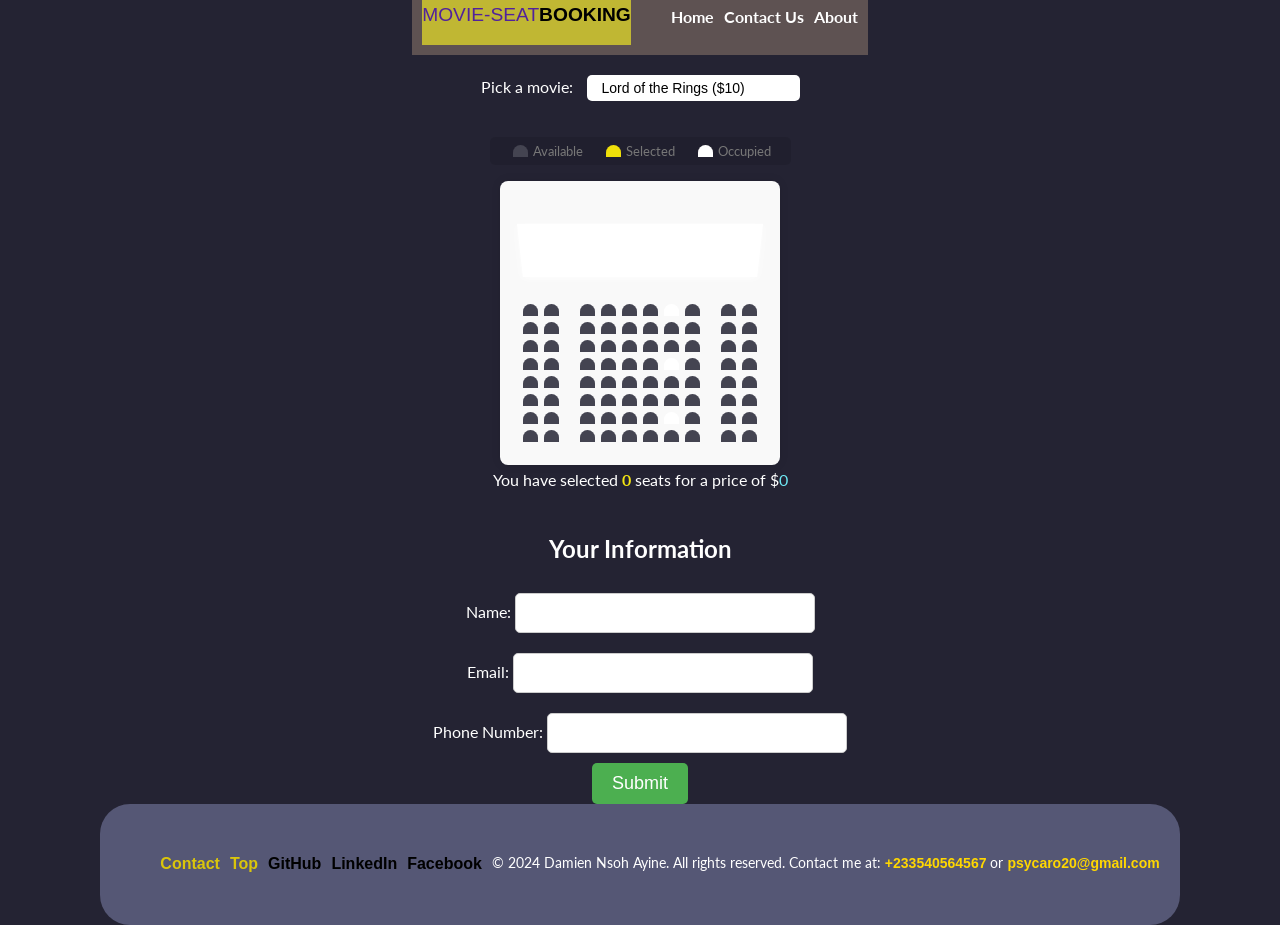
<file: index.html>
<!DOCTYPE html>
<html lang="en">
  <head>
    <meta charset="UTF-8" />
    <meta name="viewport" content="width=device-width, initial-scale=1.0" />
    <meta http-equiv="X-UA-Compatible" content="ie=edge" />
    <link rel="stylesheet" href="style.css" />
    <title>Movie Seat Booking</title>
  </head>
  <body>
    <header>
      <nav>
        <div class="navbar">
          <div class="movie-homepage">
            <p>MOVIE-SEAT<span class="booking">BOOKING</span></p>
          </div>
          <ul>
            <li><a href="index.html">Home</a></li>
            <li><a href="contact.html">Contact Us</a></li>
            <li><a href="about.html">About</a></li>
          </ul>
        </div>
      </nav>
        </header>
        
        <!-- Movie-container below -->
    <div class="movie-container">
      <label>Pick a movie:</label>
      <select id="movie">
        <option value="10">Lord of the Rings ($10)</option>
        <option value="12">Game of Thrones ($12)</option>
        <option value="8">The Scorpion King ($8)</option>
        <option value="9">The Lion King ($9) </option>
        <option value="15">All American: Season 6 ($15)</option>
      </select>
    </div>

    <ul class="showcase">
      <li>
        <div class="seat"></div>
        <small>Available</small>
      </li>
      <li>
        <div class="seat selected"></div>
        <small>Selected</small>
      </li>
      <li>
        <div class="seat occupied"></div>
        <small>Occupied</small>
      </li>
    </ul>

    <div class="container">
      <div class="screen"></div>
    </div>

    <p class="text">
      You have selected <span id="count">0</span> seats for a price of $<span
        id="total"
        >0</span
      >
    </p>

    <form>
      <h2>Your Information</h2>
      <div>
        <label for="name">Name:</label>
        <input type="text" id="name" name="name" required />
      </div>
      <div>
        <label for="email">Email:</label>
        <input type="email" id="email" name="email" required />
      </div>
      <div>
        <label for="phone">Phone Number:</label>
        <input type="tel" id="phone" name="phone" />
      </div>
      <button type="submit">Submit</button>
    </form>

    <script src="script.js"></script>

    <!-- The footer -->
    <footer>
      <div class="footer">
        <ul>
          <li><a href="" target="_blank" rel="noopener noreferrer">Contact</a></li>
          <li><a href="#top">Top</a></li> <!-- Navigation link to top of the webpage -->
          <li><a href="https://github.com/Damiennsoh" id="github" target="_blank"  rel="noopener noreferrer">GitHub</a></li> <!-- GitHub link -->
          <li><a href="https://linkedin.com/damienayine" id="linkedin" target="_blank" rel="noopener noreferrer">LinkedIn</a></li> <!-- LinkedIn link -->
          <li><a href="https://facebook.com/your-username" id="facebook" target="_blank" rel="noopener noreferrer">Facebook</a></li> <!-- Facebook link -->
          <p>&copy; 2024 Damien Nsoh Ayine. All rights reserved. Contact me at: <a href="tel:+233540564567">+233540564567</a> or <a href="mailto:psycaro20@gmail.com">psycaro20@gmail.com</a></p>
        </ul>
      </div>
    </footer>
  </body>
</html>
</file>
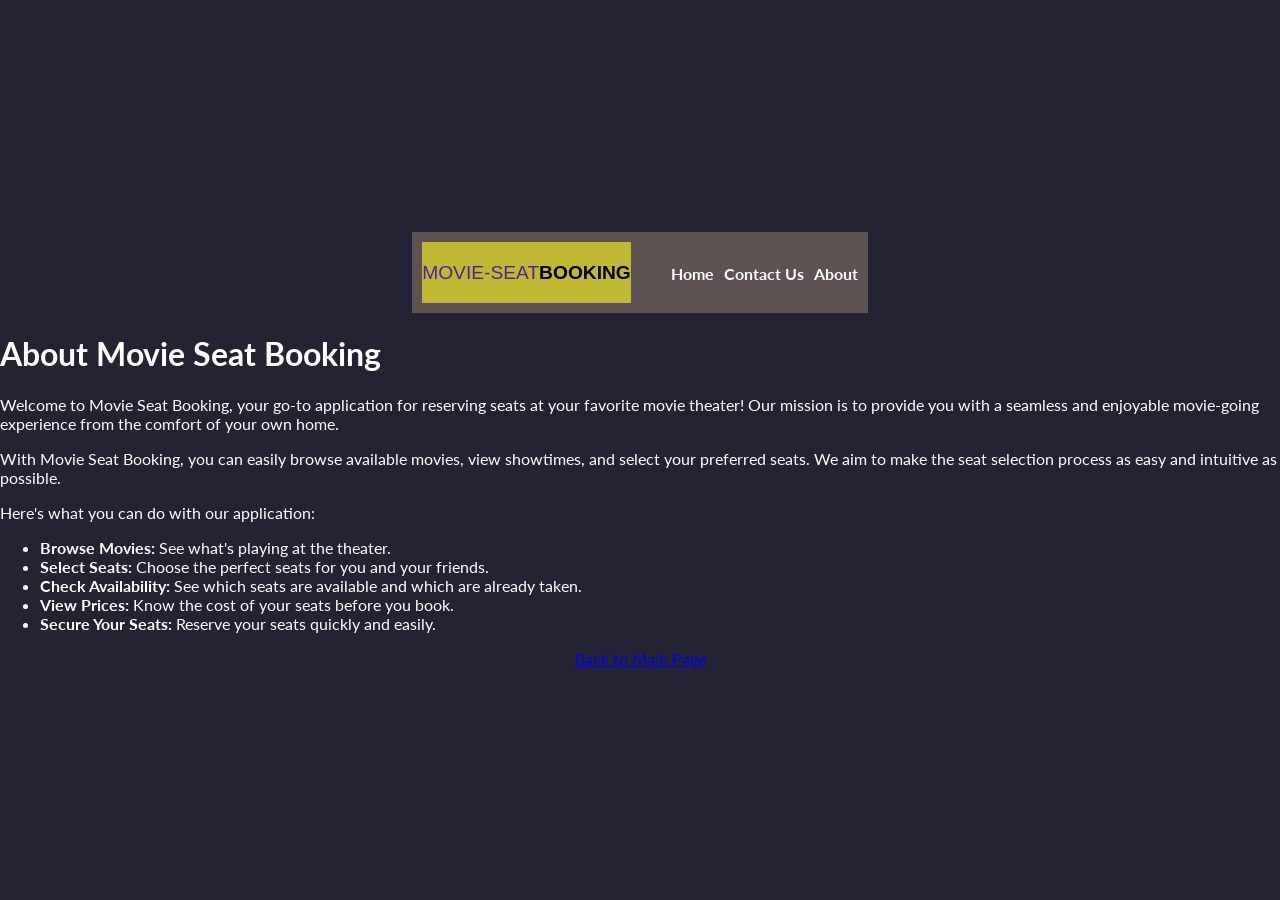
<file: about.html>
<!DOCTYPE html>
<html lang="en">
<head>
    <meta charset="UTF-8">
    <meta name="viewport" content="width=device-width, initial-scale=1.0">
    <title>About Us</title>
    <link rel="stylesheet" href="style.css">
</head>
<body>
    <header>
        <nav>
            <div class="navbar">
              <div class="movie-homepage">
                <p>MOVIE-SEAT<span class="booking">BOOKING</span></p>
              </div>
              <ul>
                <li><a href="index.html">Home</a></li>
                <li><a href="contact.html">Contact Us</a></li>
                <li><a href="about.html">About</a></li>
              </ul>
            </div>
          </nav>
            </header>

    <main>
        <h1>About Movie Seat Booking</h1>
        <section>
            <p>Welcome to Movie Seat Booking, your go-to application for reserving seats at your favorite movie theater! Our mission is to provide you with a seamless and enjoyable movie-going experience from the comfort of your own home.</p>
            <p>With Movie Seat Booking, you can easily browse available movies, view showtimes, and select your preferred seats. We aim to make the seat selection process as easy and intuitive as possible.</p>
            <p>Here's what you can do with our application:</p>
            <ul>
                <li><strong>Browse Movies:</strong> See what's playing at the theater.</li>
                <li><strong>Select Seats:</strong> Choose the perfect seats for you and your friends.</li>
                <li><strong>Check Availability:</strong> See which seats are available and which are already taken.</li>
                <li><strong>View Prices:</strong> Know the cost of your seats before you book.</li>
                <li><strong>Secure Your Seats:</strong> Reserve your seats quickly and easily.</li>
            </ul>
        </section>
    </main>

    <a href="index.html">Back to Main Page</a>
</body>
</html>
</file>
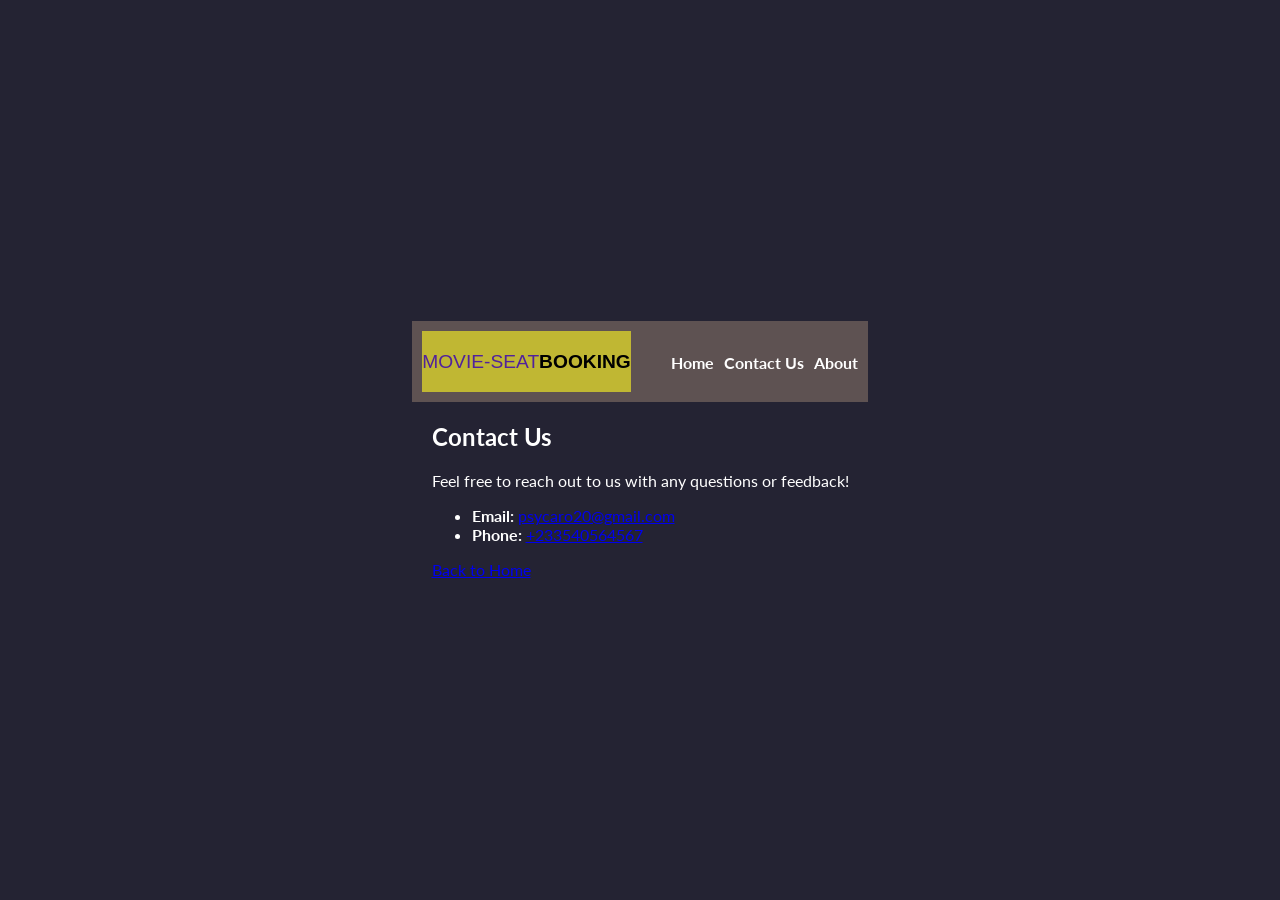
<file: contact.html>
<!DOCTYPE html>
<html lang="en">
<head>
    <meta charset="UTF-8">
    <meta name="viewport" content="width=device-width, initial-scale=1.0">
    <title>Contact Us</title>
    <link rel="stylesheet" href="style.css">
</head>
<body>
    <header>
        <nav>
          <div class="navbar">
            <div class="movie-homepage">
              <p>MOVIE-SEAT<span class="booking">BOOKING</span></p>
            </div>
            <ul>
              <li><a href="index.html">Home</a></li>
              <li><a href="contact.html">Contact Us</a></li>
              <li><a href="about.html">About</a></li>
            </ul>
          </div>
        </nav>
    </header>

    <main>
        <section>
            <h1>Contact Us</h1>
            <p>Feel free to reach out to us with any questions or feedback!</p>
            <ul>
                <li><strong>Email:</strong> <a href="mailto:psycaro20@gmail.com">psycaro20@gmail.com</a></li>
                <li><strong>Phone:</strong> <a href="tel:+233540564567">+233540564567</a></li>
            </ul>
        </section>

        <section>
            <a href="index.html">Back to Home</a>
        </section>
    </main>
</body>
</html>
</file>
<file: style.css>
@import url('https://fonts.googleapis.com/css?family=Lato&display=swap');

* {
  box-sizing: border-box;
}

.movie-homepage{
  margin-bottom: 15;
  font-family: 'Lucida Sans', 'Lucida Sans Regular', 'Lucida Grande', 'Lucida Sans Unicode', Geneva, Verdana, sans-serif;
  font-size: larger;
  text-align: justify;
  background-color: #c0b733;
}

/* navbar */
/* Navbar styles */
.navbar {
  background-color: #5e5252;
  color: #51229c;
  display: flex;
  justify-content: space-between;
  align-items: center;
  padding: 10px;
  margin-left: 0;
  margin-right: 0;
}
.navbar ul {
  display: flex;
  margin-left: auto;
  margin-right: auto;
  list-style: none;
}

.navbar li {
  margin-left: 10px;
  font-size: larger;
}

.navbar li a {
  color: #fff;
  font-size: 16px;
  font-weight: bold;
  text-decoration: none; /* Remove underline */
}

.navbar li a:hover {
  color: #ff0000;
  text-decoration: underline; /* Add underline on hover */
}

.navbar li:first-child {
  margin-left: 0px;
}


.movie-homepage span {
  color: #ff0000; /* Color for "BOOKING" */
  font-weight: bolder;
}

.movie-homepage span.booking {
  color: black; /* Color for "movie-seat" */
  font-weight: bolder;
}

body {
  background-color: #242333;
  color: #fff;
  display: flex;
  flex-direction: column;
  align-items: center;
  justify-content: center;
  height: 100vh;
  font-family: 'Lato', sans-serif;
  margin: 0;
}

.movie-container {
  margin: 20px 0;
}

.movie-container select {
  background-color: #fff;
  border: 0;
  border-radius: 5px;
  font-size: 14px;
  margin-left: 10px;
  padding: 5px 15px 5px 15px;
  -moz-appearance: none;
  -webkit-appearance: none;
  appearance: none;
}

.container {
  perspective: 1000px;
  margin-bottom: 30px;
}

.seat {
  background-color: #444451;
  height: 12px;
  width: 15px;
  margin: 3px;
  border-top-left-radius: 10px;
  border-top-right-radius: 10px;
}

.seat.selected {
  background-color: #f0e00a;
}

.seat.occupied {
  background-color: #fff;
}

.seat:nth-of-type(2) {
  margin-right: 18px;
}

.seat:nth-last-of-type(2) {
  margin-left: 18px;
}

.seat:not(.occupied):hover {
  cursor: pointer;
  transform: scale(1.6);
}

.seat:hover{
  background-color: #4d11da;
}

.showcase .seat:not(.occupied):hover {
  cursor: default;
  transform: scale(1);
}

.showcase {
  background: rgba(0, 0, 0, 0.1);
  padding: 5px 10px;
  border-radius: 5px;
  color: #777;
  list-style-type: none;
  display: flex;
  justify-content: space-between;
}

.showcase li {
  display: flex;
  align-items: center;
  justify-content: center;
  margin: 0 10px;
}

.showcase li small {
  margin-left: 2px;
}

.row {
  display: flex;
}

.screen {
  background-color: #fff;
  height: 70px;
  width: 100%;
  margin: 15px 0;
  transform: rotateX(-45deg);
  box-shadow: 0 3px 10px rgba(255, 255, 255, 0.7);
}

#count{
  color: hsl(56, 90%, 51%);
  font-weight: bolder;
}

p.text {
  margin: 5px 0;
}

p.text span {
  color: #6feaf6;
}

/* Style for the form */
form {
  display: flex;
  flex-direction: column;
  align-items: center;
  margin-top: 20px;
}

/* Style for the input fields */
form input {
  margin: 10px 0;
  padding: 10px;
  border: 1px solid #ccc;
  border-radius: 5px;
  font-size: 16px;
  width: 300px;
}

/* Style for the submit button */
form button {
  background-color: #4CAF50;
  color: white;
  padding: 10px 20px;
  border: none;
  border-radius: 5px;
  font-size: 18px;
  cursor: pointer;
}

form button:hover {
  background-color: #45a049;
}

/* Style for form labels (optional) */
form label {
  margin-bottom: 5px;
}

/* #movie {
  bor
} */

.footer {
  background-color: rgb(85, 87, 117);
  color: #fff;
  padding: 20px;
  border-radius: 30px;
  bottom: 0;
}

.footer ul {
  display: flex;
  justify-content: center;
  align-items: center;
  list-style: none;
  margin-bottom: 20px;
}

.footer li {
  margin-right: 10px;
}

.footer li:last-child {
  margin-right: 0;
}

.footer li a {
  color: hsl(54, 90%, 45%);
  text-decoration: none;
  font-weight: bold;
}

.footer p {
  font-size: 14px;
  text-align: center;
}

.footer a:hover {
  text-decoration: underline;
}

/* styling of social links */
#github,
#facebook,
#linkedin {
  color: black; /* Set the color for GitHub,Facebook links and linkedIn */
  font-weight: bolder;
}

#github:hover,
#facebook:hover,
#linkedin:hover {
  color: hsl(216, 26%, 96%); /* Set the hover color for GitHub, Facebook links and linkedIn */
}

/* this style targets only the contact numbers */
.footer a{
  color: gold;
  font-weight: bolder;
  font-family: 'Gill Sans', 'Gill Sans MT', Calibri, 'Trebuchet MS', sans-serif;
  text-decoration: none;
}

.footer a:hover{
  color: lightsalmon;
  text-decoration: none;
}


/* media querries */

/* Default styles for desktop */
.header {
  background-color: #333;
  color: #fff;
  padding: 20px;
}

/* Media query for tablets */
@media (max-width: 1023px) {
  .header {
    padding: 10px;
  }
}

/* Media query for mobile devices */
@media (max-width: 767px) {
  .header {
    padding: 5px;
    text-align: center;
  }
}

/* Styles for about.html and contact.html */
.container {
  max-width: 800px;
  margin: 0 auto;
  padding: 20px;
  background-color: #f9f9f9;
  border-radius: 8px;
  box-shadow: 0 0 10px rgba(0, 0, 0, 0.1);
}

.container h1 {
  color: #333;
  text-align: center;
}

.container p {
  color: #666;
  line-height: 1.6;
}

.container a {
  display: inline-block;
  margin-top: 20px;
  padding: 10px 15px;
  color: #fff;
  background-color: #007BFF;
  text-decoration: none;
  border-radius: 5px;
}

.container a:hover {
  background-color: #0056b3;
}

/* Add a bit of spacing between paragraphs */
.container p + p {
  margin-top: 15px;
}
</file>
